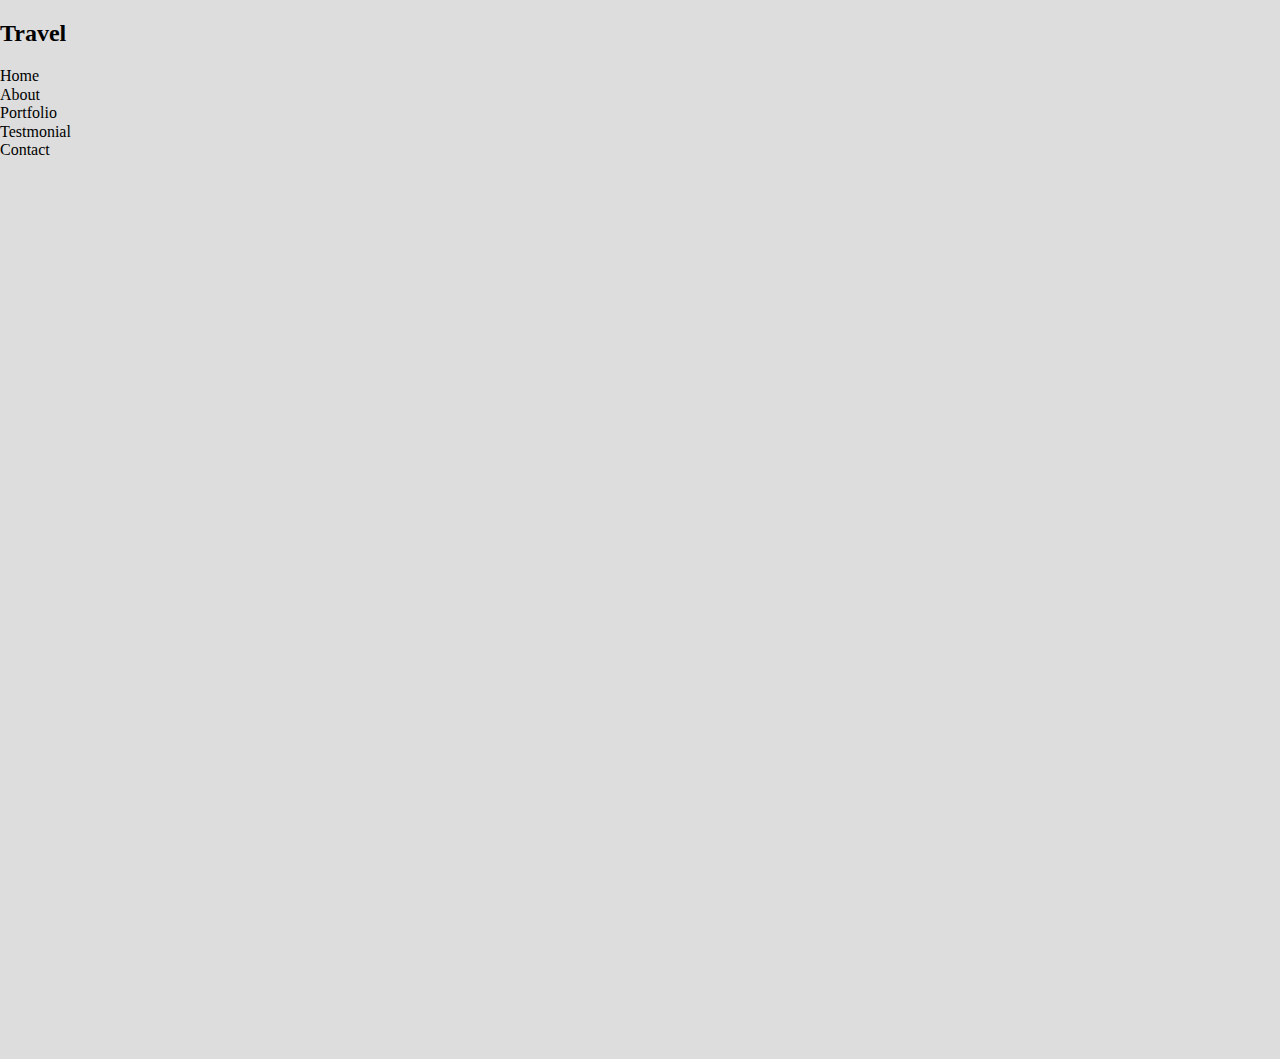
<file: Travel company/index.html>
<!DOCTYPE html>
<html lang="en">

<head>
    <!--Main Meta Rules-->
    <meta charset="UTF-8" />
    <meta name="Training on templates" content="My first template">
    <title>Classic template</title>


    <!--A Beautiful Reset-->
    <link rel="stylesheet" href="css/normalize.css" />

    <!--Main Css Style File-->
    <link rel="stylesheet" href="css/style.css" />


    <!--[if lt IE 9]>
            <script src="js/html5shiv.min.js"></script>
        <![endif]-->


</head>

<body>


    <div class="container">

        <!--|||||||||||||| start : nav ||||||||||||||-->

        <nav>
            <div class="brand">
                <h2>Travel</h2>
            </div>
            <ul class="links">
                <li class="active">Home</li>
                <li>About</li>
                <li>Portfolio</li>
                <li>Testmonial</li>
                <li>Contact</li>
            </ul>
            <div class="clearfix"></div>
        </nav>

        <!--|||||||||||||| end : nav ||||||||||||||-->

        <!--|||||||||||||| start : Header ||||||||||||||-->

        <div class="header">

        </div>

        <!--|||||||||||||| end : Header ||||||||||||||-->

        <!--|||||||||||||| start : footer ||||||||||||||-->

        <footer>


        </footer>

        <!--|||||||||||||| end : footer ||||||||||||||-->

    </div>


    <!--Js things...It is compressed jquery so you can't edit the code inside-->
    <script src="js/jquery-3.5.1.min.js"></script>
    <script src="js/plugins.js"></script>




</body>




</html>
</file>
<file: Travel company/css/style.css>
/* |||||||||||||| start : main rules ||||||||||||||*/
* {
    -webkit-box-sizing: border-box;
    -moz-box-sizing: border-box;
    box-sizing: border-box;
    

}

body {
    background:#DDD;
    font-family: 'Noto Naskh Arabic', serif;
}


ul,ol {
    margin: 0;
    padding: 0;
    list-style: none;
}

/* |||||||||||||| end : main rules ||||||||||||||*/

/* |||||||||||||| start : Header ||||||||||||||*/


/* |||||||||||||| end : Header ||||||||||||||*/

/* |||||||||||||| start : Content ||||||||||||||*/


/* |||||||||||||| end : Content ||||||||||||||*/

/* |||||||||||||| start : footer ||||||||||||||*/


/* |||||||||||||| end : footer ||||||||||||||*/
</file>
